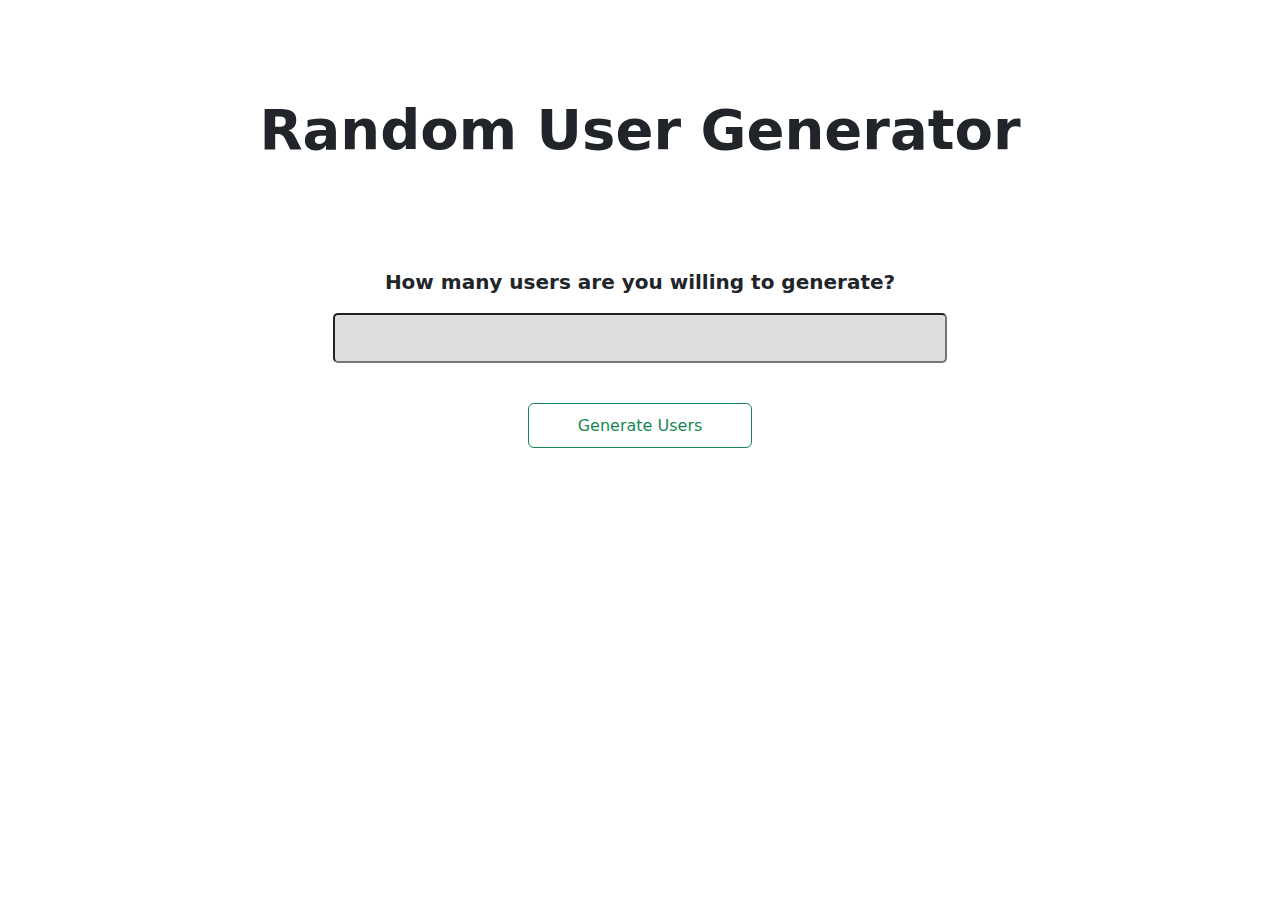
<file: index.html>
<!DOCTYPE html>
<html lang="en">
<head>
    <meta charset="UTF-8">
    <meta http-equiv="X-UA-Compatible" content="IE=edge">
    <meta name="viewport" content="width=device-width, initial-scale=1.0">
    <title>Id Generate API</title>


    <link rel="stylesheet" href="style.css">
    <link rel="stylesheet" href="css/bootstrap.min.css">



</head>
<body>

<div class="container pt-5 pb-5">

    <h2 class="fw-bold h2 text-center pt-5 display-4">Random User Generator</h2>

</div>

<div class="container text-center pt-5 d-flex flex-column">

    <p class="fw-bold fs-5">How many users are you willing to generate?</p>

    <input type="number" max-number="100" class="input-field m-auto mb-4">

    <a><button type="button" onclick="userNumber()" class="btn btn-outline-success mt-3 mb-3 m-auto" >Generate Users</button></a>

    <p class="errorMsg fw-bold pt-2"></p>

</div>
    







<script src="js/popper.min.js"></script>
<script src="js/bootstrap.bundle.min.js"></script>
<script src="app.js"></script>
</body>
</html>
</file>
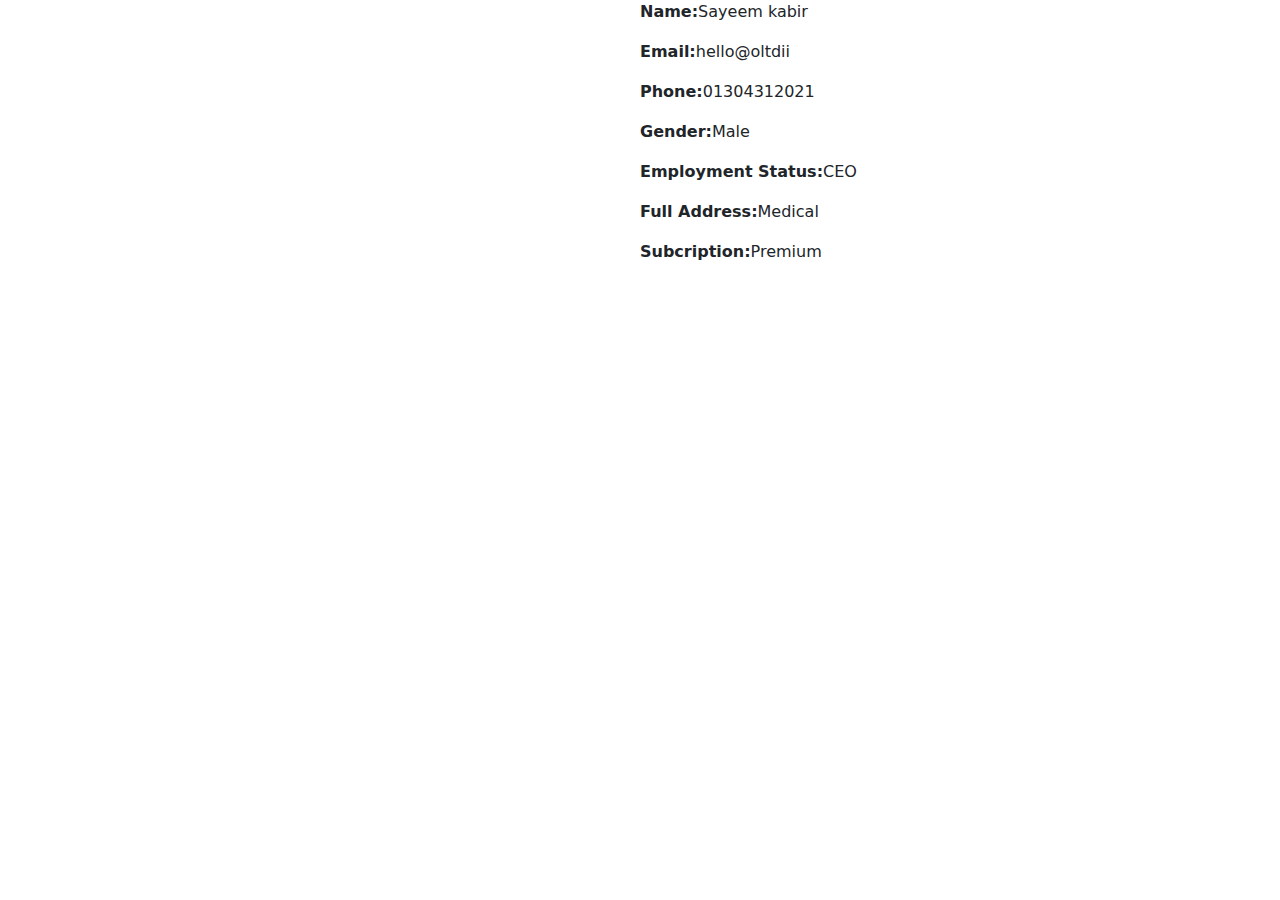
<file: details.html>
<!DOCTYPE html>
<html lang="en">
<head>
    <meta charset="UTF-8">
    <meta http-equiv="X-UA-Compatible" content="IE=edge">
    <meta name="viewport" content="width=device-width, initial-scale=1.0">
    <title>Details</title>

    <link rel="stylesheet" href="style.css">
    <link rel="stylesheet" href="css/bootstrap.min.css">
</head>
<body>
    
<div class="container d-flex">

  

        <div class="imgDiv">

            

        </div>

        <div class="infoDiv">

            <div class="nameDiv d-flex">

                <p class="namelab fw-bold">Name:</p> <p class="actName">Sayeem kabir</p>
                
            </div>

            <div class="emailDiv d-flex">

                <p class="emaillab fw-bold">Email:</p> <p class="actEmail">hello@oltdii</p>
                
            </div>

            <div class="phoneDiv d-flex">

                <p class="phonelab fw-bold">Phone:</p> <p class="actPhone">01304312021</p>
                
            </div>

            <div class="GenderDiv d-flex">

                <p class="genderlab fw-bold">Gender:</p> <p class="actGender">Male</p>
                
            </div>

            <div class="empDiv d-flex">

                <p class="emplab fw-bold">Employment Status:</p> <p class="actEmp">CEO</p>
                
            </div>

            <div class="addressDiv d-flex">

                <p class="addresslab fw-bold">Full Address:</p> <p class="actEmail">Medical</p>
                
            </div>

            <div class="subscriptionDiv d-flex">

                <p class="subslab fw-bold">Subcription:</p> <p class="actsubs">Premium</p>
                
            </div>
            

        </div>



</div>




<script src="js/popper.min.js"></script>
<script src="js/bootstrap.bundle.min.js"></script>
<script src="details.js"></script> 
</body>
</html>
</file>
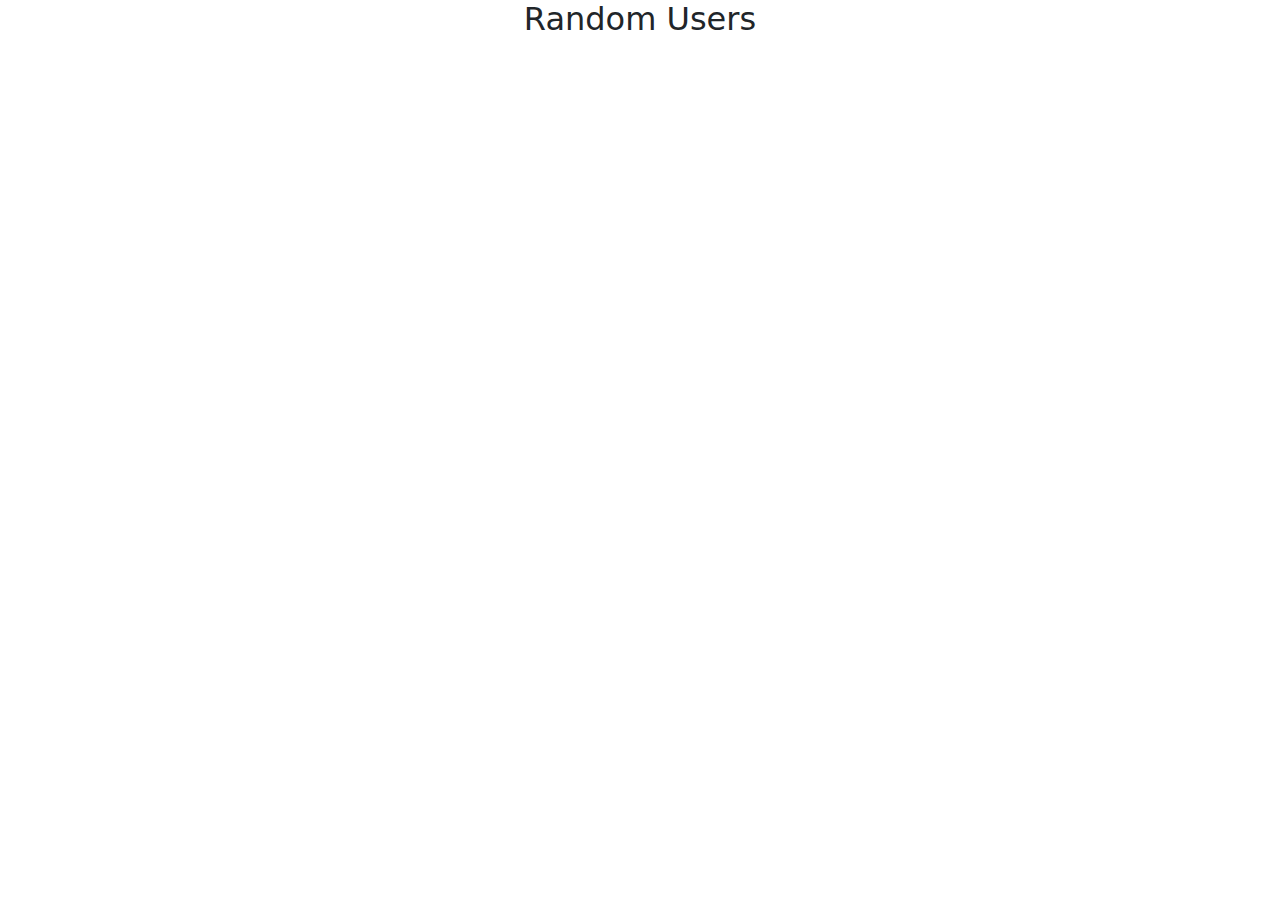
<file: user.html>
<!DOCTYPE html>
<html lang="en">
<head>
    <meta charset="UTF-8">
    <meta http-equiv="X-UA-Compatible" content="IE=edge">
    <meta name="viewport" content="width=device-width, initial-scale=1.0">
    <title>ID genarate API</title>

    <link rel="stylesheet" href="style.css">
    <link rel="stylesheet" href="css/bootstrap.min.css">
</head>
<body>

    <h2 class="m-auto pb-5 text-center">Random Users</h2>

<div class="container d-flex flex-wrap">



</div>
    

















<script src="js/popper.min.js"></script>
<script src="js/bootstrap.bundle.min.js"></script>
<script src="user.js"></script>
</body>
</html>
</file>
<file: style.css>
input.input-field {
    width: 55%;
    height: 50px;
    border-radius: 5px;
    background-color: #ddd;
}

button.btn.btn-outline-success.mt-3.mb-3 {
    width: 20%;
    height: 45px;
}

p.errorMsg {
    color: red;
}

.userMainDiv {
    padding: 10px;
    border: 1px solid #ddd;
}

img {
    border-radius: 50%;
    border: 1px solid #dddd;
    background-color: #ecf0f1;
}

.imgDiv {
    width: 50%;
}
</file>
